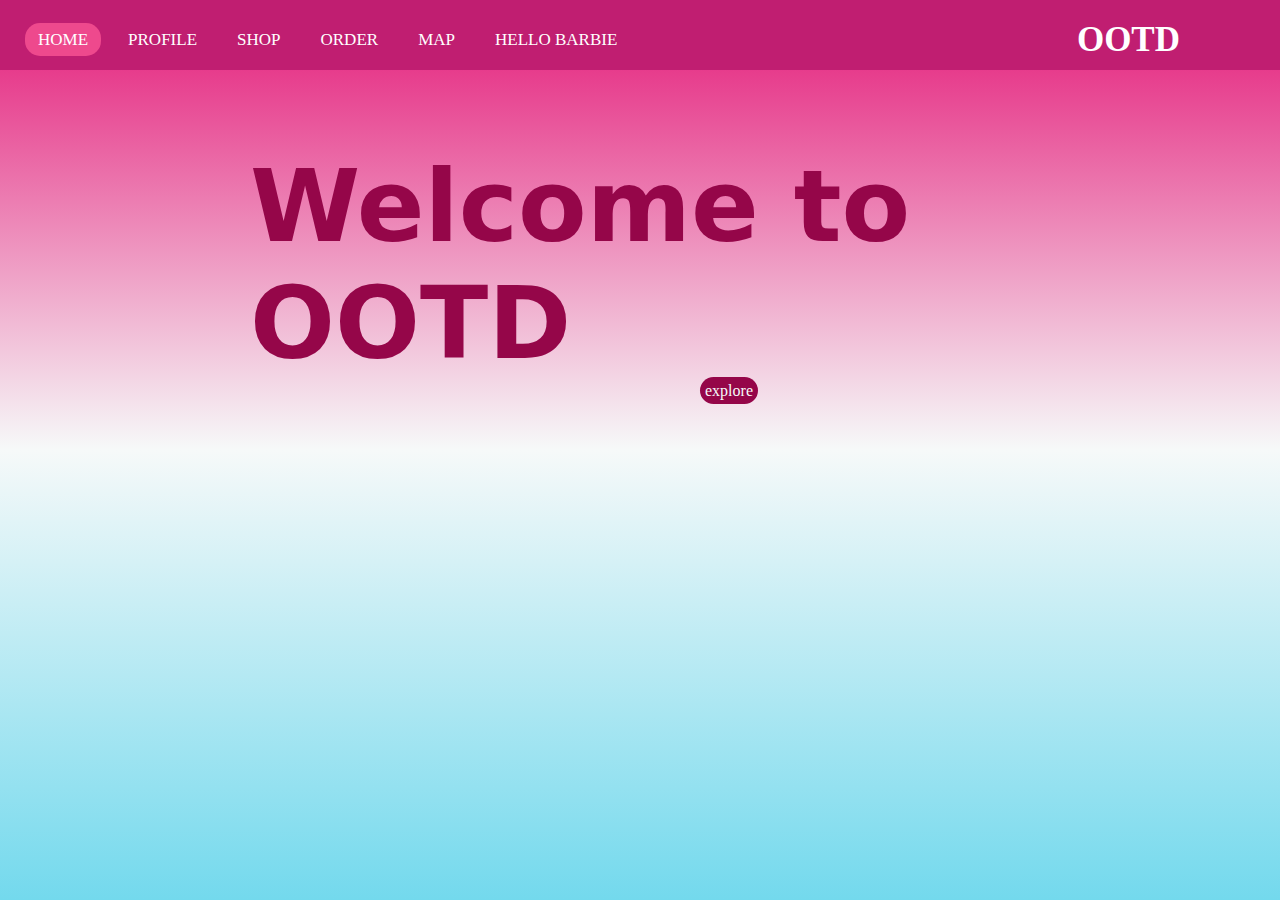
<file: frontend/welcomepage/index.htm>
<!DOCTYPE html>
<html lang="en">
<head>
    <meta charset="UTF-8">
    <meta name="viewport" content="width=device-width, initial-scale=1.0">
    <title>OOTD</title>
    <link rel="stylesheet" href="first.css">
    <link rel="icon" href="ootd.png">
    <script src="https://fontawesome.com/icons/link?f=classic&s=solid" crossorigin="anonymous"></script>
</head>
<body>
    <nav>
        <input type="checkbox" id="check">
        <label for="check" class="checkbtn">
            <i class="fa fa-bars">Menu</i>
        </label>
        <label class="logo">OOTD</label>
        <Ul>
        <li><a class="home" href="first.htm">Home</a></li>
        <li><a href="profile.htm">profile</a></li>
        <li><a href="shop.htm">shop</a></li>
        <li><a href="order.htm">order</a></li>
        <li><a href="map.htm">map</a></li>
        <li><a href="ai.htm">Hello barbie</a></li>
    </Ul>
    </nav>
    <!--<ul>
    <h1>OOTD</h1>
    <h2>Key Features</h2>
        <li>Designer Matchmaking</li>
        <li>Virtual Dress-up</li>
        <li>OOTD Showcase</li>
        <li>Trend generation</li>
        <li>Shop & Order</li>
        <li>Fashion Media</li>
    </ul>
-->
    <br>
    
    <div id="welcome">
    <h1 class="wel"> Welcome to OOTD</h1>
    <a class="explore" href="explore.htm">explore</a>
</div>
</body>
</html>
</file>
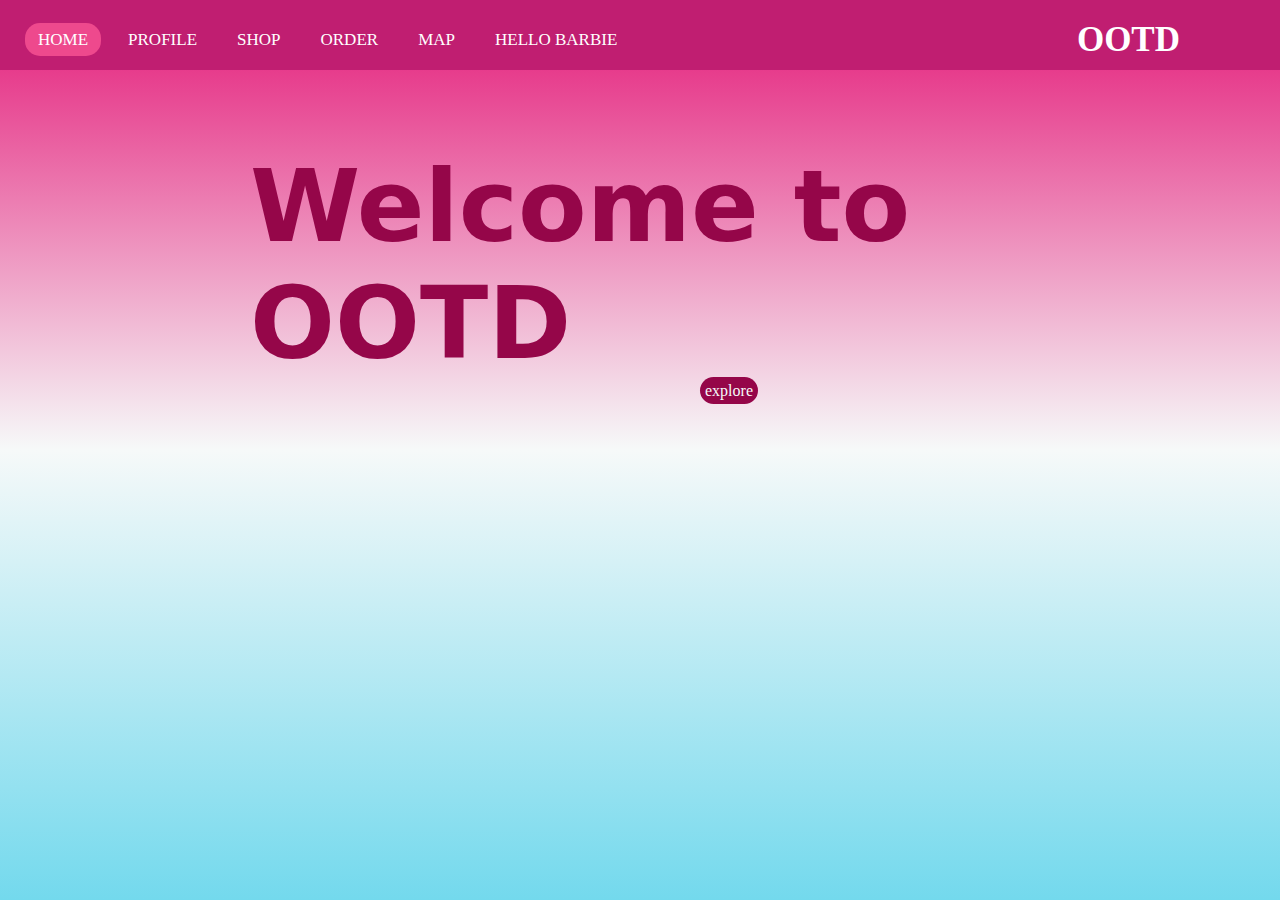
<file: frontend/welcomepage/index.html>
<!DOCTYPE html>
<html lang="en">
<head>
    <meta charset="UTF-8">
    <meta name="viewport" content="width=device-width, initial-scale=1.0">
    <title>OOTD</title>
    <link rel="stylesheet" href="first.css">
    <link rel="icon" href="ootd.png">
    <link rel="stylesheet" href="https://cdnjs.cloudflare.com/ajax/libs/font-awesome/6.0.0-beta3/css/all.min.css">

</head>
<body>
    <nav>
        <input type="checkbox" id="check">
        <label for="check" class="checkbtn">
            <i class="fa fa-bars">Menu</i>
        </label>
        <label class="logo">OOTD</label>
        <Ul>
        <li><a class="home" href="index.html">Home</a></li>
        <li><a href="profile.htm">profile</a></li>
        <li><a href="shop.htm">shop</a></li>
        <li><a href="order.htm">order</a></li>
        <li><a href="map.htm">map</a></li>
        <li><a href="ai.htm">Hello barbie</a></li>
    </Ul>
    </nav>
    <!--<ul>
    <h1>OOTD</h1>
    <h2>Key Features</h2>
        <li>Designer Matchmaking</li>
        <li>Virtual Dress-up</li>
        <li>OOTD Showcase</li>
        <li>Trend generation</li>
        <li>Shop & Order</li>
        <li>Fashion Media</li>
    </ul>
-->
    <br>
    
    <div id="welcome">
    <h1 class="wel"> Welcome to OOTD</h1>
    <a class="explore" href="explore.htm">explore</a>
</div>
</body>
</html>
</file>
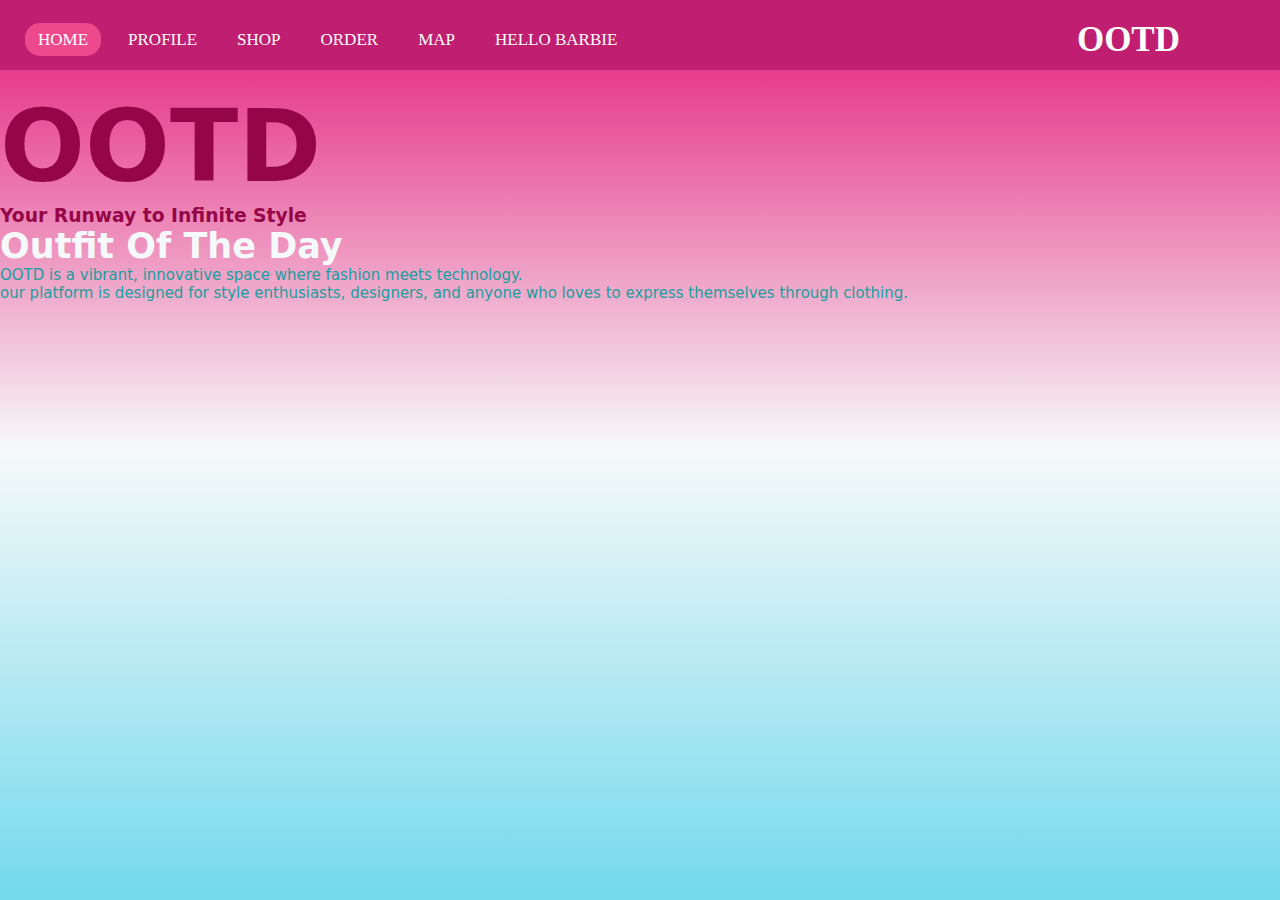
<file: explore.htm>
<!DOCTYPE html>
<html lang="en">
<head>
    <meta charset="UTF-8">
    <meta name="viewport" content="width=device-width, initial-scale=1.0">
    <title>Document</title>
    <link rel="stylesheet" href="explore.css">
    <link rel="icon" href="ootd.png">
</head>
<body>
    <nav>
        <input type="checkbox" id="check">
        <label for="check" class="checkbtn">
            <i class="fa fa-bars">Menu</i>
        </label>
        <label class="logo">OOTD</label>
        <Ul>
        <li><a class="home" href="first.htm">Home</a></li>
        <li><a href="profile.htm">profile</a></li>
        <li><a href="shop.htm">shop</a></li>
        <li><a href="order.htm">order</a></li>
        <li><a href="map.htm">map</a></li>
        <li><a href="ai.htm">Hello barbie</a></li>
    </Ul>
    </nav>
<br>
<h1 class="ootd">OOTD</h1>
<h3>Your Runway to Infinite Style</h3>
<h2>Outfit Of The Day </h2>
<p> OOTD is a vibrant, innovative space where fashion meets technology.<br>our platform is designed for style enthusiasts, designers, and anyone who loves to express themselves through clothing.</p>

</body>
</html>
</file>
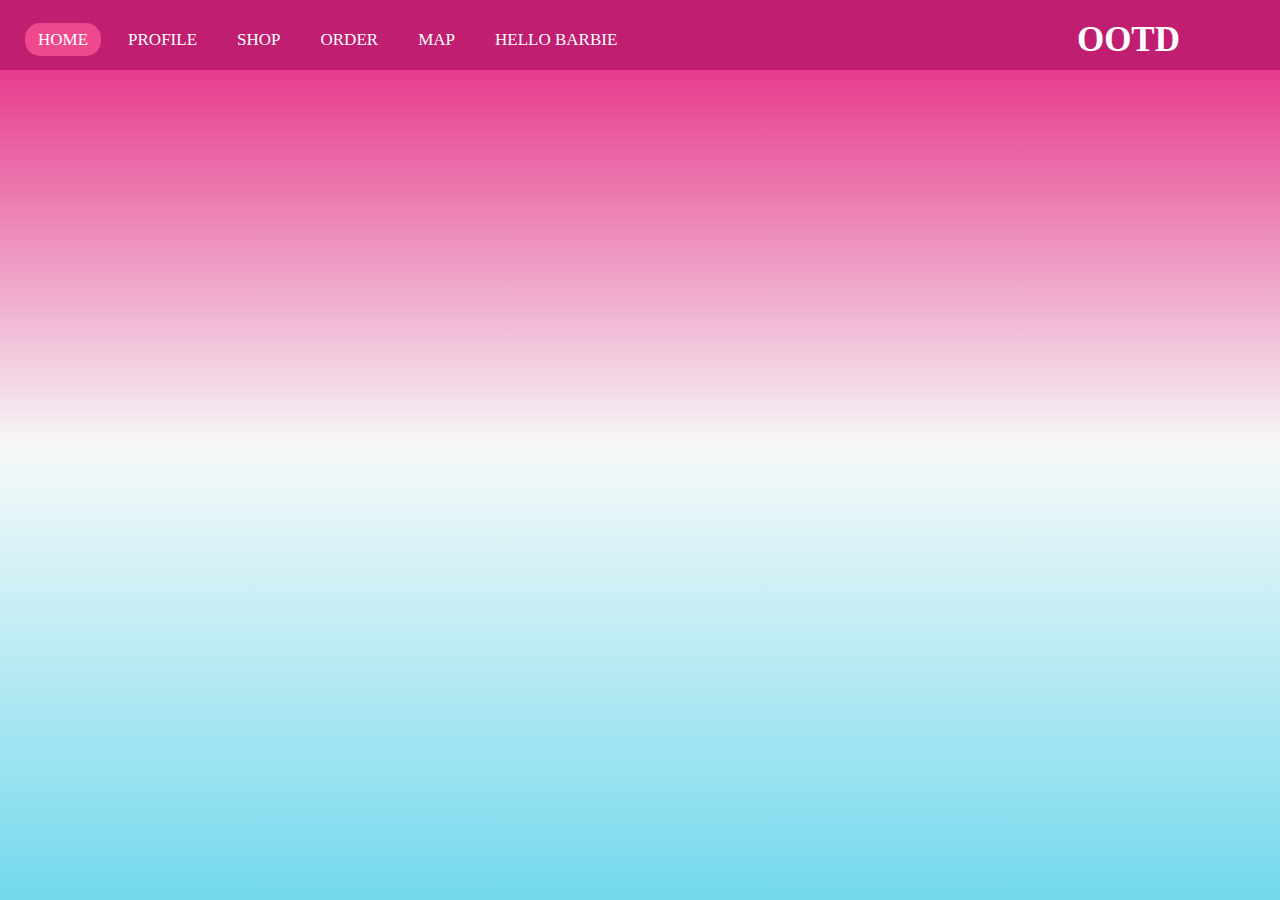
<file: frontend/welcomepage/first.htm>
<!DOCTYPE html>
<html lang="en">
<head>
    <meta charset="UTF-8">
    <meta name="viewport" content="width=device-width, initial-scale=1.0">
    <title>OOTD</title>
    <link rel="stylesheet" href="first.css">
    <link rel="icon" href="ootd.png">
    <script src="https://fontawesome.com/icons/link?f=classic&s=solid" crossorigin="anonymous"></script>
</head>
<body>
    <nav>
        <input type="checkbox" id="check">
        <label for="check" class="checkbtn">
            <i class="fa fa-bars">Menu</i>
        </label>
        <label class="logo">OOTD</label>
        <Ul>
        <li><a class="home" href="first.htm">Home</a></li>
        <li><a href="profile.htm">profile</a></li>
        <li><a href="shop.htm">shop</a></li>
        <li><a href="order.html">order</a></li>
        <li><a href="map.html">map</a></li>
        <li><a href="ai.html">Hello barbie</a></li>
    </Ul>
    </nav>
    <!--<ul>
    <h1>OOTD</h1>
    <p>Your Runway to Infinite Style</p>
    <h2>Key Features</h2>
        <li>Designer Matchmaking</li>
        <li>Virtual Dress-up</li>
        <li>OOTD Showcase</li>
        <li>Trend generation</li>
        <li>Shop & Order</li>
        <li>Fashion Media</li>
    </ul>

    <h2>Outfit Of The Day </h2>
    <p> OOTD is a vibrant, innovative space where fashion meets technology.<br>our platform is designed for style enthusiasts, designers, and anyone who loves to express themselves through clothing.</p>
    -->
</body>
</html>
</file>
<file: frontend/welcomepage/first.css>
*{
    padding:0;
    margin:0 ;
    text-decoration: none;
    list-style: none;
    box-sizing: border-box;
}
body{
    font-family:Montserrat;
        background: linear-gradient(to bottom, #e41978, #f6f9f9 50%, #73d9ed);
        height: 100vh;
        margin: 0;
}
nav{
    background:rgb(192, 30, 113);
    color:white;
    height:70px;
    width:100%;
}
label.logo{
    float: right;
    color:white;
    font-size:35px;
    line-height:80px;
    padding:0 100px;
    font-weight: bold;
}
nav ul{
    float:left;
    margin-left: 20px;
}
nav ul li{
    display: inline-block;
    line-height: 80px;
    margin:0 5px;
}
nav ul li a{
    color:white;
    font-size: 17px;
    padding:7px 13px;
    border-radius: 15px;
    text-transform: uppercase;

}
a.home,a:hover{
    background:rgb(238, 73, 141);
    transition: .5s;
}
.checkbtn{
    font-size: 30px;
    float: right;
    color: white; 
    line-height: 80px;
    margin-right: 40px; 
    cursor: pointer;
    display:none;
    font-family: Fontawesome;
    content:"\f0c9";
    width: 30px;
    height: 30px;
    text-align: center;
}
#check{
    display: none; 
}
#welcome{
    align-items: center;
}
.wel{
    color: #950649;
    font-family:system-ui, -apple-system, BlinkMacSystemFont, 'Segoe UI', Roboto, Oxygen, Ubuntu, Cantarell, 'Open Sans', 'Helvetica Neue', sans-serif;
    font-size: 100px;
    display:block;
    margin-left: 250px;
    margin-top: 60px;
    margin-right: 50px;

}
.explore{
    color: #f6f9f9;
    background-color: #950649;
    border-color: #950649;
    border-radius: 30px;
    padding: 5px;
    box-shadow: #1b010d;
    margin-left: 700px;
    margin-top: 800px;
    margin-right: 50px;
}
@media (max-width: 952px) {
    label.logo {
        font-size: 30px;
        padding-left: 50px;
        display: block;
    }
    nav ul li a {
        font-size:16px;
    }
}
@media(max-width:858px){
    .checkbtn{
        display:block;
    }
    ul{
        position:fixed;
        width:100%;
        height:100vh;
        background:rgb(97, 33, 54) ;
        right:-100%;
        top:80px;
        left:0;
        text-align:center;
        transition:all .5s;
    }
    nav ul li{
        display:block;
        margin:50px 0;
        line-height:30px;
    }
    nav ul li a{
        font-size:20px;
    }
    a:hover,a.checckbtn{
        background: none;
        color: rgb(238, 73, 141);
        
    }
    #check:checked ~ ul{
        right:0;
    }

}
body{
    align-items: center;
}
</file>
<file: explore.css>
*{
    padding:0;
    margin:0 ;
    text-decoration: none;
    list-style: none;
    box-sizing: border-box;
}
body{
    font-family:Montserrat;
        background: linear-gradient(to bottom, #e41978, #f6f9f9 50%, #73d9ed);
        height: 100vh;
        margin: 0;
}
nav{
    background:rgb(192, 30, 113);
    color:white;
    height:70px;
    width:100%;
}
label.logo{
    float: right;
    color:white;
    font-size:35px;
    line-height:80px;
    padding:0 100px;
    font-weight: bold;
}
nav ul{
    float:left;
    margin-left: 20px;
}
nav ul li{
    display: inline-block;
    line-height: 80px;
    margin:0 5px;
}
nav ul li a{
    color:white;
    font-size: 17px;
    padding:7px 13px;
    border-radius: 15px;
    text-transform: uppercase;

}
a.home,a:hover{
    background:rgb(238, 73, 141);
    transition: .5s;
}
.checkbtn{
    font-size: 30px;
    float: right;
    color: white; 
    line-height: 80px;
    margin-right: 40px; 
    cursor: pointer;
    display:none;
    font-family: Fontawesome;
    content:"\f0c9";
    width: 30px;
    height: 30px;
    text-align: center;
}
#check{
    display: none; 
}
.ootd{
    color: #950649;
    font-family:system-ui, -apple-system, BlinkMacSystemFont, 'Segoe UI', Roboto, Oxygen, Ubuntu, Cantarell, 'Open Sans', 'Helvetica Neue', sans-serif;
    font-size: 100px;
    display: block;
}
h2{
    color: #f6f9f9;
    font-family: system-ui, -apple-system, BlinkMacSystemFont, 'Segoe UI', Roboto, Oxygen, Ubuntu, Cantarell, 'Open Sans', 'Helvetica Neue', sans-serif;
    font-size: 35px;
    align-items: center;
}
p{
    color: #1a9e9e;
    font-family: system-ui, -apple-system, BlinkMacSystemFont, 'Segoe UI', Roboto, Oxygen, Ubuntu, Cantarell, 'Open Sans', 'Helvetica Neue', sans-serif;
    font-size: 15px;
    
}
h3{
    color: #950649;
    font-family: system-ui, -apple-system, BlinkMacSystemFont, 'Segoe UI', Roboto, Oxygen, Ubuntu, Cantarell, 'Open Sans', 'Helvetica Neue', sans-serif;
    display:inline;
}
@media (max-width: 952px) {
    label.logo {
        font-size: 30px;
        padding-left: 50px;
        display: block;
    }
    nav ul li a {
        font-size:16px;
    }
}
@media(max-width:858px){
    .checkbtn{
        display:block;
    }
    ul{
        position:fixed;
        width:100%;
        height:100vh;
        background:rgb(97, 33, 54) ;
        right:-100%;
        top:80px;
        left:0;
        text-align:center;
        transition:all .5s;
    }
    nav ul li{
        display:block;
        margin:50px 0;
        line-height:30px;
    }
    nav ul li a{
        font-size:20px;
    }
    a:hover,a.checckbtn{
        background: none;
        color: rgb(238, 73, 141);
        
    }
    #check:checked ~ ul{
        right:0;
    }

}
body{
    align-items: center;
}
</file>
